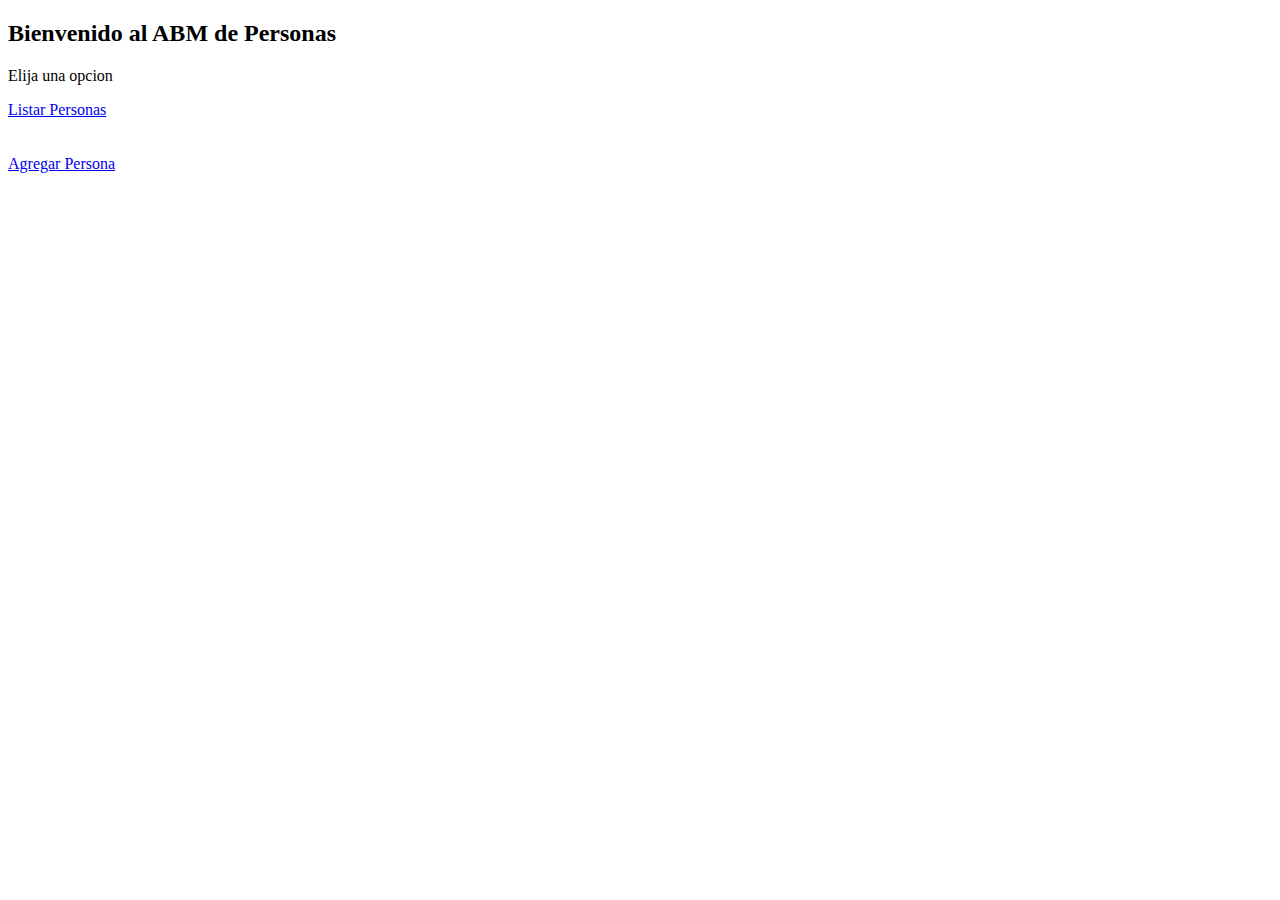
<file: Ejercicios/DiegoPerez/Ejercicio3/index.html>
<!DOCTYPE html>
<html>
<head>
<h2>Bienvenido al ABM de Personas</h2>
	
</head>
<body>

<p>Elija una opcion</p>

   <a href="/cgi-bin/index.pl">Listar Personas</a> 
   <br>
   <br>
   <br>
   <a href="addPersona.html">Agregar Persona</a> 
 
 
</body>
</html>
</file>
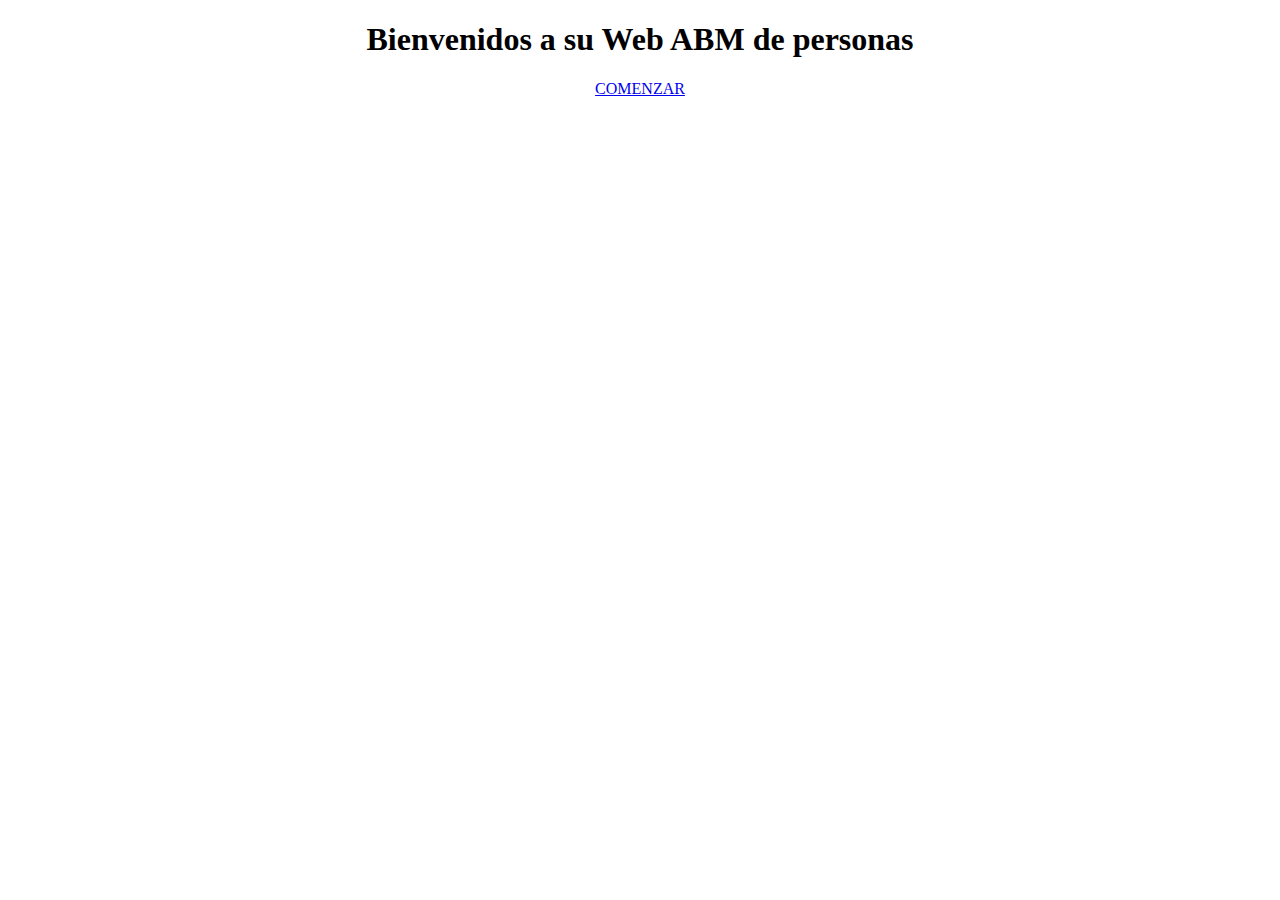
<file: Ejercicios/webPersonas1.1/web/index.html>
<!DOCTYPE  html>
<html>
    <head>
        <meta charset="utf-8">
        <meta name="viewport" content="width=device-width, initial-scale=1.0">
        <title>..::Listado de personas:..</title>
        <link rel="stylesheet" type="text/css" href="CSS/Styles.css">

    </head>
    <body>
        <div class="container" align=center width=100%>
            <h1>Bienvenidos a su Web ABM de personas</h1>
            <a href="/cgi-bin/index.pl">COMENZAR </a>
        </div>
    </body>
</html>
</file>
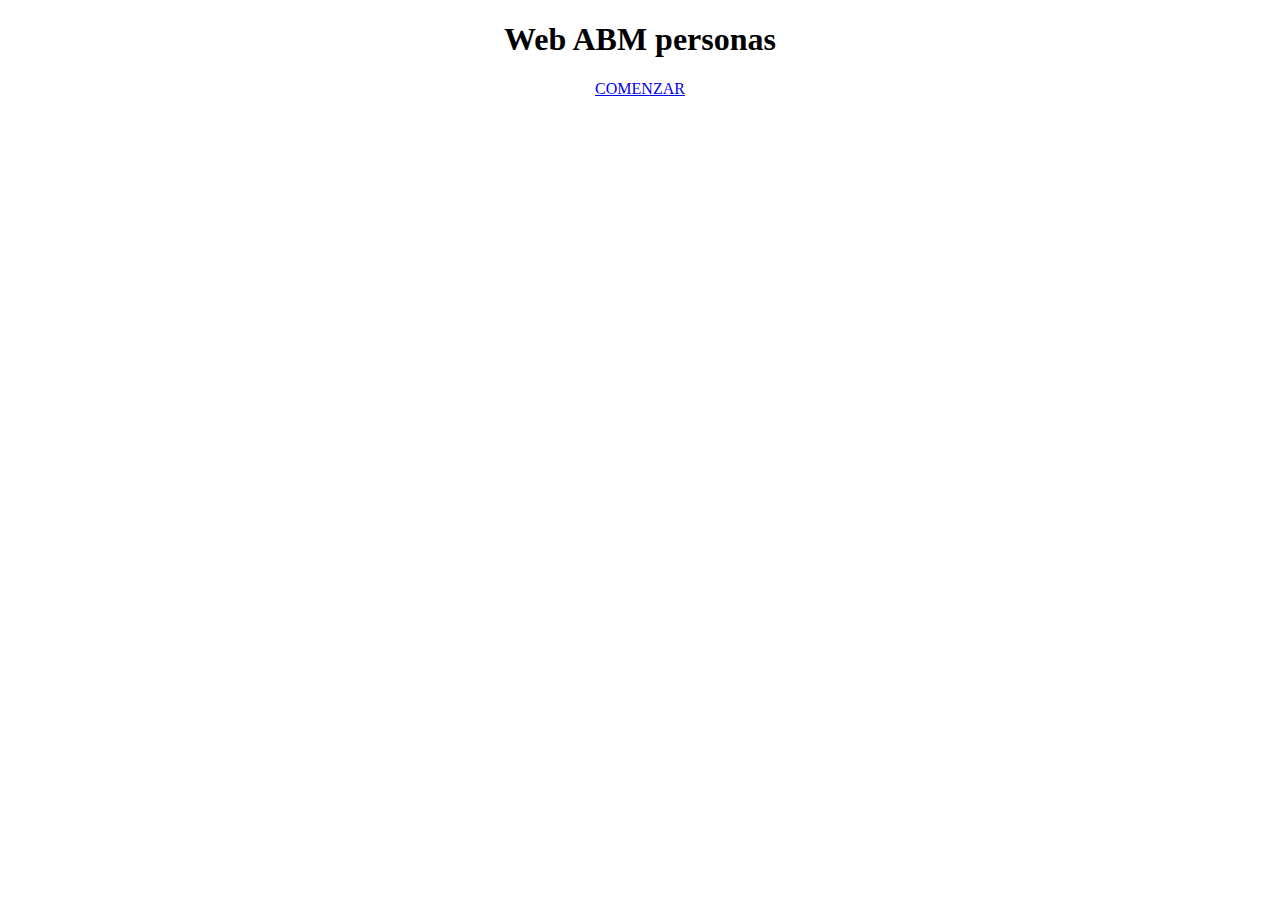
<file: Ejercicios/AgustinGonzalez/webPersonas/web/index.html>
<!DOCTYPE  html>
<html>
    <head>
        <meta charset="utf-8">
        <meta name="viewport" content="width=device-width, initial-scale=1.0">
        <title>..::Listado de personas:..</title>
        <link rel="stylesheet" type="text/css" href="CSS/Styles.css">

    </head>
    <body>
        <div class="container" align=center width=100%>
            <h1>Web ABM personas</h1>
            <a href="/cgi-bin/index.pl">COMENZAR </a>
        </div>
    </body>
</html>
</file>
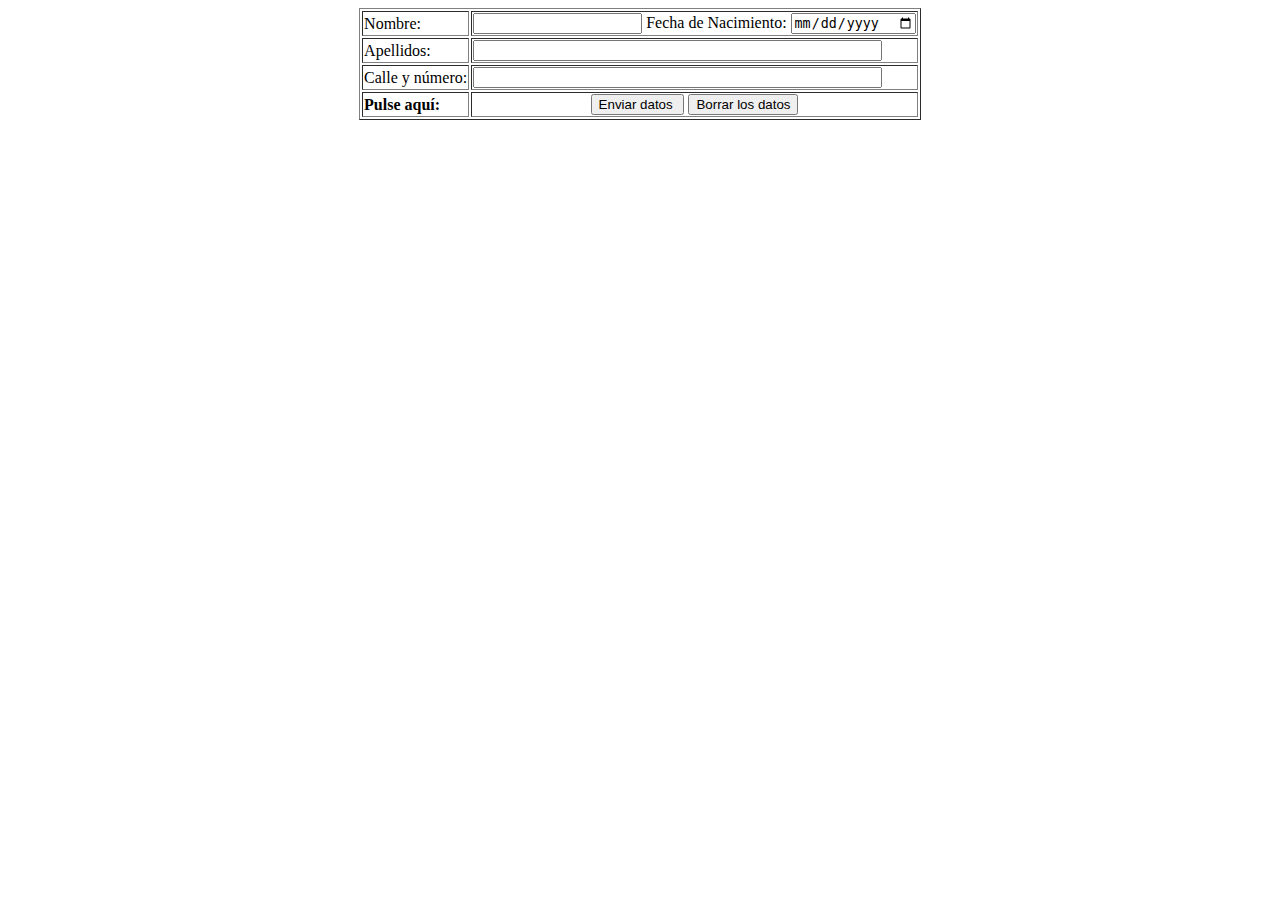
<file: Ejercicios/DiegoPerez/Ejercicio3/addPersona.html>
<!DOCTYPE html>
<html>


<head>
<meta name="viewport" content="width=device-width, initial-scale=1.0">

<meta charset="UTF-8">

<FORM ACTION="/cgi-bin/addPersona.pl" METHOD=POST>

<CENTER>
<TABLE BORDER>

<TR>
   <TD>Nombre:</TD>
   <TD> <INPUT TYPE="text" NAME="nombre" SIZE=18 MAXLENGTH=18> Fecha de Nacimiento:
        <INPUT TYPE="date" NAME="Nacimiento" SIZE=18 MAXLENGTH=18>
<TR>
   <TD>Apellidos:</TD>
   <TD> <INPUT TYPE="text" NAME="apellido" SIZE=48 MAXLENGTH=48></TD>

<TR>
   <TD>Calle y número:</TD>
   <TD> <INPUT TYPE="text" NAME="direccion" SIZE=48 MAXLENGTH=48></TD>


<TR>
   <TD><B>Pulse aquí:</B></TD>
   <TD ALIGN=CENTER>
       <INPUT TYPE="submit" VALUE="Enviar datos ">
       <INPUT TYPE="reset" VALUE="Borrar los datos"></TD>

</TABLE>
</CENTER>
</FORM>

</body>
</html>
</file>
<file: Ejercicios/webPersonas1.1/web/CSS/Styles.css>
table, th, td {
    align: center;
    border: 1px solid black;
    border-collapse: collapse;
    background-position: left top;
    font-size: 12px;
    font-weight:bold;
    background-color: #fdfdf1;
    background-repeat: repeat-x;
    color: #990000;
    font-family: “Trebuchet MS”, Arial;
    text-align:left;
    border-right-width: 1px;
    border-bottom-width: 1px;
    border-right-style: solid;
    border-bottom-style: solid;
    border-right-color: #EBE9BC;
    border-bottom-color: #EBE9BC;

}

h2 { text-shadow: center;  }

tr:nth-child(even) {
    background-color: #dddddd;
}

td, th {
    border: 1px solid #dddddd;
    text-align: center;
    padding: 8px;
}

input_text {
    width: 100%;
    align-self: center;
}

input:invalid
{
    border: 2px solid red;
}
valid
{
    borderline: green;
}
</file>
<file: Ejercicios/AgustinGonzalez/webPersonas/web/CSS/Styles.css>
table, th, td {
    align: center;
    border: 1px solid black;
    border-collapse: collapse;



background-image: url(fondo_tr02a.png);
background-position: left top;
font-size: 12px;
font-weight:bold;
background-color: #fdfdf1;
background-repeat: repeat-x;
color: #990000;
font-family: “Trebuchet MS”, Arial;
text-align:left;
border-right-width: 1px;
border-bottom-width: 1px;
border-right-style: solid;
border-bottom-style: solid;
border-right-color: #EBE9BC;
border-bottom-color: #EBE9BC;

}
th {
    text-align: center;
}
td{
    align: center;
    text-aling: center;
}

input_text {
    width: 100%;
    align-self: center;
}
</file>
